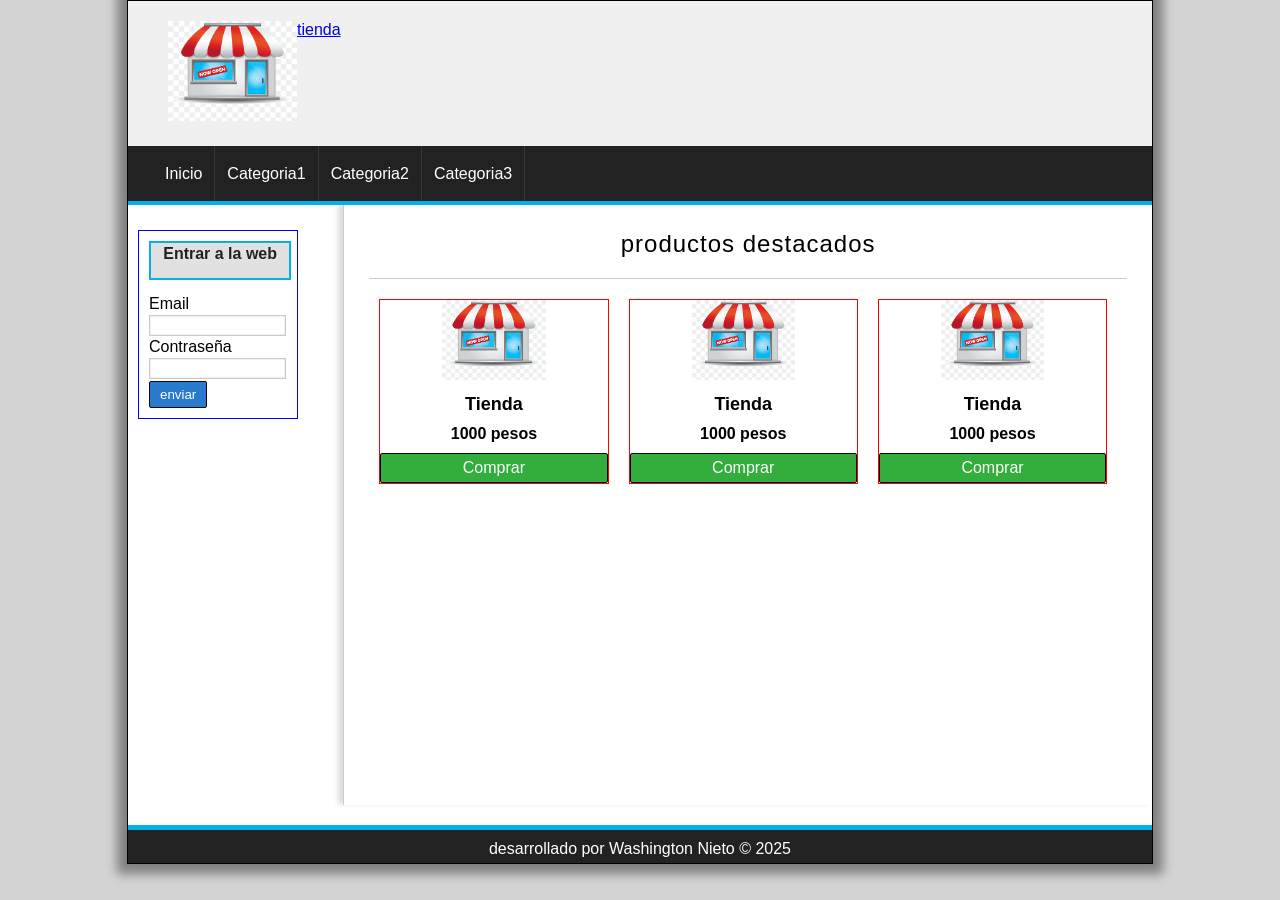
<file: index_maqueta.html>
<!DOCTYPE html>
<html lang="es">

<head>
    <meta charset="UTF-8">
    <meta name="viewport" content="width=device-width, initial-scale=1.0">
    <title>HTML2</title>
    <link rel="stylesheet" href="./assets/css/style.css">
</head>

<body>

    <div id="container">
        <header id="header">
            <div id="logo">
                <img src="./assets/img/tienda_logo.png" alt="imagen log">
                <a href="#">tienda</a>
            </div>
        </header>
        <nav id="menu">
            <ul>
                <li><a href="#">Inicio</a></li>
                <li><a href="#">Categoria1</a></li>
                <li><a href="#">Categoria2</a></li>
                <li><a href="#">Categoria3</a></li>
            </ul>
        </nav>
        <div id="content">
            <aside id="lateral">
                <div id="login" class="block_aside">
                    <h3>Entrar a la web</h3>
                    <form action="#">
                        <label for="">Email</label>
                        <input type="email" name="email" id="">
                        <label for="">Contraseña</label>
                        <input type="password" name="password" id="">
                        <input type="submit" value="enviar">
                    </form>
                </div>
            </aside>

            <div id="central">
                <h1>productos destacados</h1>

                <div class="product">
                    <img src="./assets/img/tienda_logo.png" alt="">
                    <h2>Tienda</h2>
                    <p>1000 pesos</p>
                    <a href="#" class="button">Comprar</a>
                </div>
            
                <div class="product">
                    <img src="./assets/img/tienda_logo.png" alt="">
                    <h2>Tienda</h2>
                    <p>1000 pesos</p>
                    <a href="#" class="button">Comprar</a>
                </div>

                <div class="product">
                    <img src="./assets/img/tienda_logo.png" alt="">
                    <h2>Tienda</h2>
                    <p>1000 pesos</p>
                    <a href="#" class="button">Comprar</a>
                </div>





        </div>
    <footer id="footer">
        <p>desarrollado por Washington Nieto &copy; 2025</p>
    </footer>
    </div>
</body>

</html>
</file>
<file: assets/css/style.css>
/*
etiqueta normal = nada
etiqueta universal = *
etiqueta id = #
etiqueta class = .
*/

*{
    padding: 0px;
    margin: 0px;
    font-family: Arial, Helvetica, sans-serif;
}
body {
    background: lightgray;
}

#container{
    width: 80%;
    margin: 0px auto;
    box-shadow: 0px  0px 10px 10px gray;
    border: 1px solid black;
    background: white;
}

#header{
    height: 145px;
    background: #f0f0f0;
}

#logo{
    padding: 20px;
    margin-left: 20px;
    float: left;
}

#logo img{
    float: left;
    height: 100px;
}

#menu{
    clear: both;
    background: #222;
    color: white;
    height: 55px;
    border-bottom: 4px solid #01B1EA;
}

#menu ul{
    list-style: none;
    text-decoration: none;
    margin: 0px auto;
    margin-left: 25px;
}

#menu ul li{
    line-height: 55px;
    float: left;
    border-right: 1px solid #363636;
}

#menu a{
    display: block;
    color: white;
    text-decoration: none;
    padding-left: 12px;
    padding-right: 12px;
    transition: all 300ms;
}

#menu a:hover{
    background: #01B1EA;
}


/*content*/
#content{
    margin: 0px auto;
    overflow: hidden;
    background: white;
}

#lateral{
    width: 15%;
    min-height: 600px;
    float: left;
    margin-top: 20px;
    margin-left: 10px;

}

#lateral .block_aside{
    display: block;
    width: 90%;
    margin: 5px auto;
    padding: 10px;
    border: 1px solid blue;
}
#lateral h3{
    display: block;
    color: #222;
    width: 100%;
    text-align: center;
    padding-top: 2px;
    padding-bottom: 15px;
    margin-bottom: 15px;
    font-size: 16px;
    font-weight: bold;
    background: #E1E1E1;
    border: 2px solid #01b1EA;
    
}

input[type="text"],
input[type="password"],
input[type="email"]{
    display: block;
    width: 95%;
    margin-top: 2px;
    margin-bottom: 2px;
    border: 1px solid #C9C9C9;
    box-shadow: 0px 0px 2px #CCC inset;
    background: white;
    padding: 2px;
    color: gray;
    transition: all 300ms;
    
}

input[type="text"]:focus,
input[type="password"]:focus,
input[type="email"]:focus{
    border: 1px solid #1579B5;
    color: black;
}

input[type="button"],
input[type="submit"],
.button{
    display: block;
    border-radius: 2px;
    padding: 5px;
    padding-left: 10px;
    padding-right: 10px;
    color: white;
    background: #2979CD;
    border: 1px solid #040607;
    cursor: pointer;
}

.button{
    background: #33AE3D;
    color: white !important;
    text-decoration: none;
}

#central{
    width: 74%;
    min-height: 550px;
    float: right;
    border-left: 1px solid #ccc;
    box-shadow: -5px -1px 5px #ddd;
    padding: 25px;

}

#central h1{
    font-size: 24px;
    font-weight: normal;
    letter-spacing: 1px;
    text-align: center;
    border-bottom: 1px solid #ccc;
    margin-bottom: 20px;
    padding: 20px;
    padding-top: 0px;
}

.product{
    width: 30%;
    border: 1px solid red;
    float: left;
    margin-left: 10px;
    margin-right: 10px;
    margin-bottom: 30px;
    text-align: center;

}
.product img{
    height: 80px;
    margin-bottom: 10px;
}

.product h2{
    font-size: 18px;
    margin-bottom: 10px;
}

.product p{
    font-weight: bold;
    counter-reset: #555;
    margin-bottom: 10px;
}

.product a{
    color: black;
    text-decoration: none;

}

.product a:hover{
    color:#555;
}


#footer{
    clear:both;
    text-align: center;
    padding-top: 10px;
    padding-bottom: 5px;
    background: #222;
    color: white;
    border-top: 5px solid #01b1EA;
}
</file>
